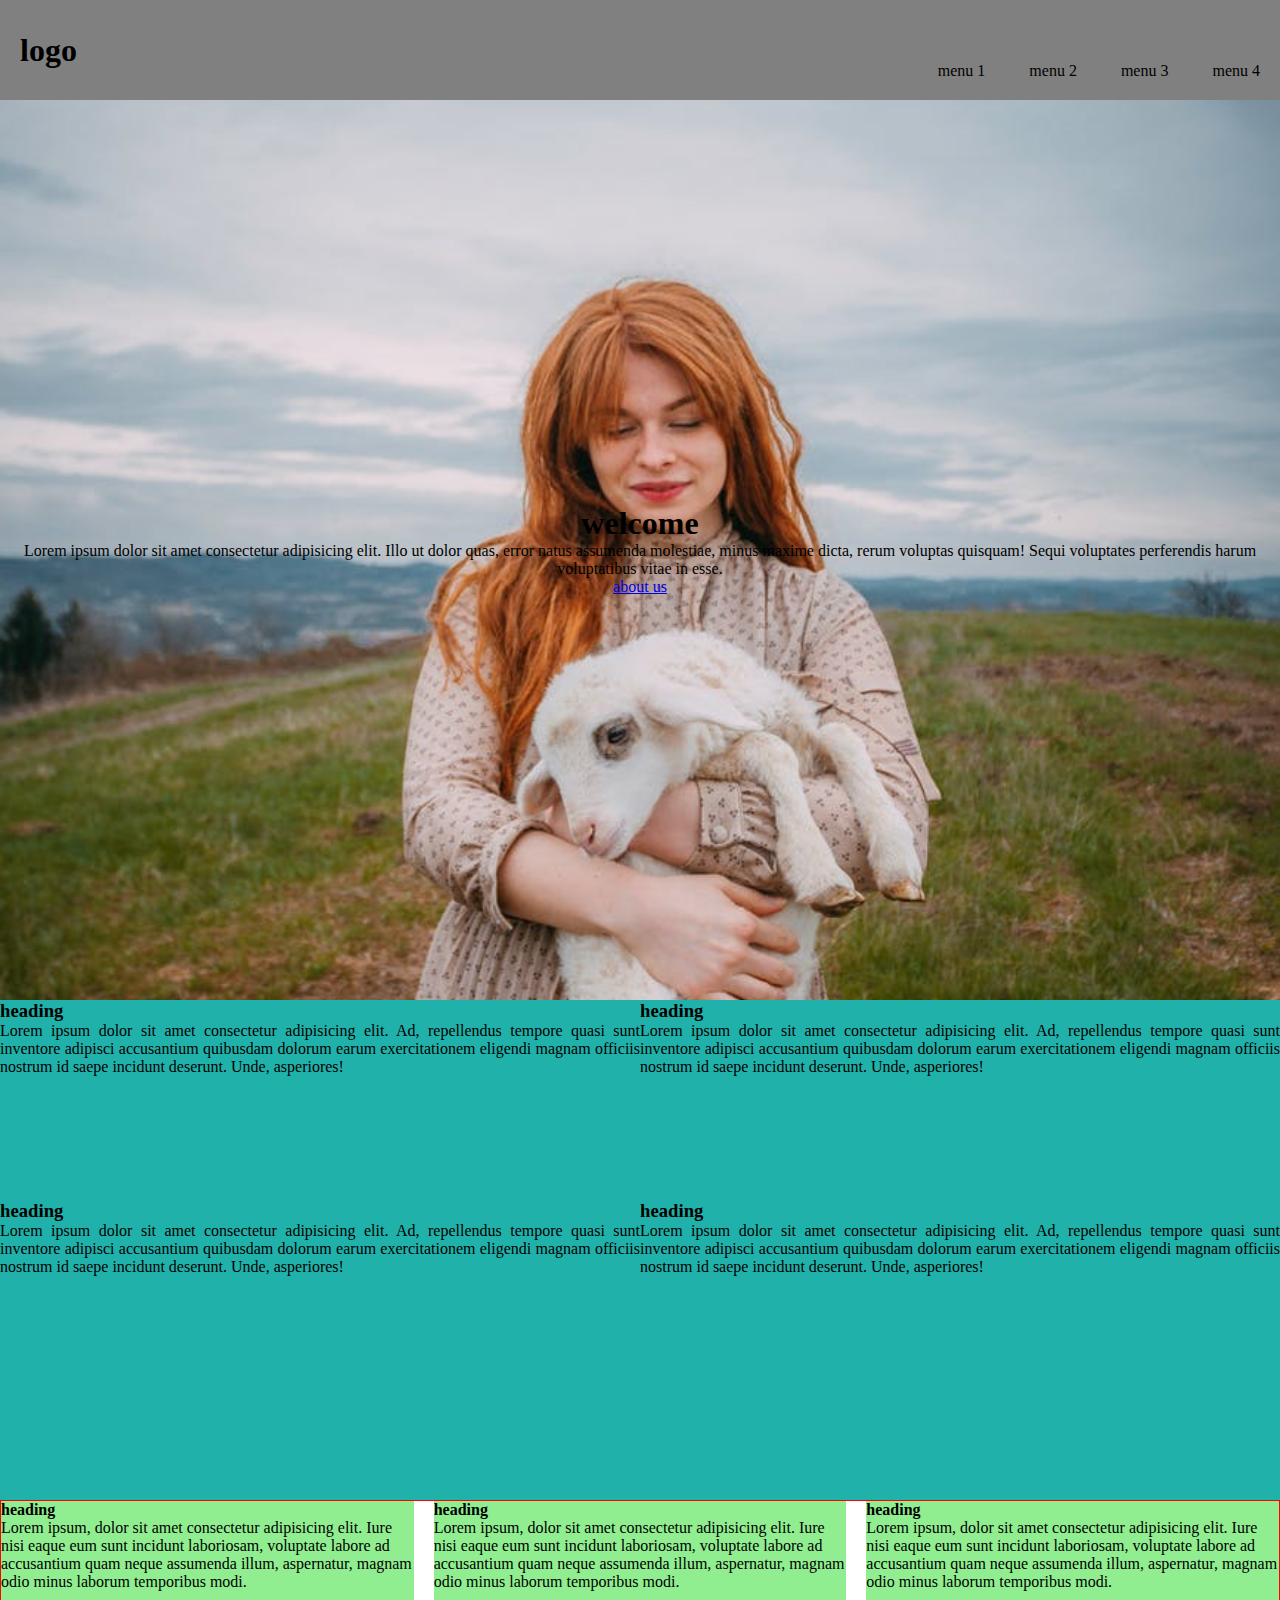
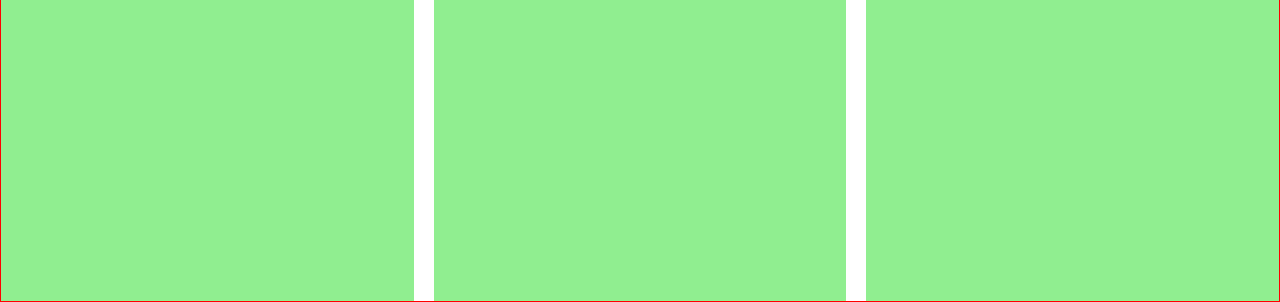
<file: Flex.html>
<!DOCTYPE html>
<html lang="en">
<head>
    <meta charset="UTF-8">
    <meta name="viewport" content="width=device-width, initial-scale=1.0">
    <meta http-equiv="X-UA-Compatible" content="ie=edge">
     <link rel="stylesheet" href="asset/css/flex.css">
    <title>flex,grid and media queries</title>
    <!-- <style>

                   
    </style> -->

<body>
    <header>
        <h1>logo</h1>
        <nav class="menu">
            <ul>
                <li>menu 1</li>
                <li>menu 2</li>
                <li>menu 3</li>
                <li>menu 4</li>
            </ul>
        </nav>
    </header>

    <section>
        <div class="container">
            <h1>welcome</h1>
            <p>Lorem ipsum dolor sit amet consectetur adipisicing elit. Illo ut dolor quas, error natus assumenda molestiae, minus maxime dicta, rerum voluptas quisquam! Sequi voluptates perferendis harum voluptatibus vitae in esse.</p>
            <a href="#">about us</a>
        </div>
    </section>

    <div class="grid">
        <div class="item">
            <h3>heading</h3>
            <p>Lorem ipsum dolor sit amet consectetur adipisicing elit. Ad, repellendus tempore quasi sunt inventore adipisci accusantium quibusdam dolorum earum exercitationem eligendi magnam officiis nostrum id saepe incidunt deserunt. Unde, asperiores!</p>
        </div>
        <div class="item">
                <h3>heading</h3>
                <p>Lorem ipsum dolor sit amet consectetur adipisicing elit. Ad, repellendus tempore quasi sunt inventore adipisci accusantium quibusdam dolorum earum exercitationem eligendi magnam officiis nostrum id saepe incidunt deserunt. Unde, asperiores!</p>
         </div>
         <div class="item">
                <h3>heading</h3>
                <p>Lorem ipsum dolor sit amet consectetur adipisicing elit. Ad, repellendus tempore quasi sunt inventore adipisci accusantium quibusdam dolorum earum exercitationem eligendi magnam officiis nostrum id saepe incidunt deserunt. Unde, asperiores!</p>
        </div>
        <div class="item">
                <h3>heading</h3>
                <p>Lorem ipsum dolor sit amet consectetur adipisicing elit. Ad, repellendus tempore quasi sunt inventore adipisci accusantium quibusdam dolorum earum exercitationem eligendi magnam officiis nostrum id saepe incidunt deserunt. Unde, asperiores!</p>
        </div>
    </div>
    <section>
        <div class="content">
            <div class="content-item">
                <h4>heading</h4>
                <p>Lorem ipsum, dolor sit amet consectetur adipisicing elit. Iure nisi eaque eum sunt incidunt laboriosam, voluptate labore ad accusantium quam neque assumenda illum, aspernatur, magnam odio minus laborum temporibus modi.</p>
            </div>
            <div class="content-item">
                <h4>heading</h4>
                <p>Lorem ipsum, dolor sit amet consectetur adipisicing elit. Iure nisi eaque eum sunt incidunt laboriosam, voluptate labore ad accusantium quam neque assumenda illum, aspernatur, magnam odio minus laborum temporibus modi.</p>
            </div>
            <div class="content-item">
                <h4>heading</h4>
                <p>Lorem ipsum, dolor sit amet consectetur adipisicing elit. Iure nisi eaque eum sunt incidunt laboriosam, voluptate labore ad accusantium quam neque assumenda illum, aspernatur, magnam odio minus laborum temporibus modi.</p>
            </div>          
        </div>
        
    </section>
</body>
</head>
</file>
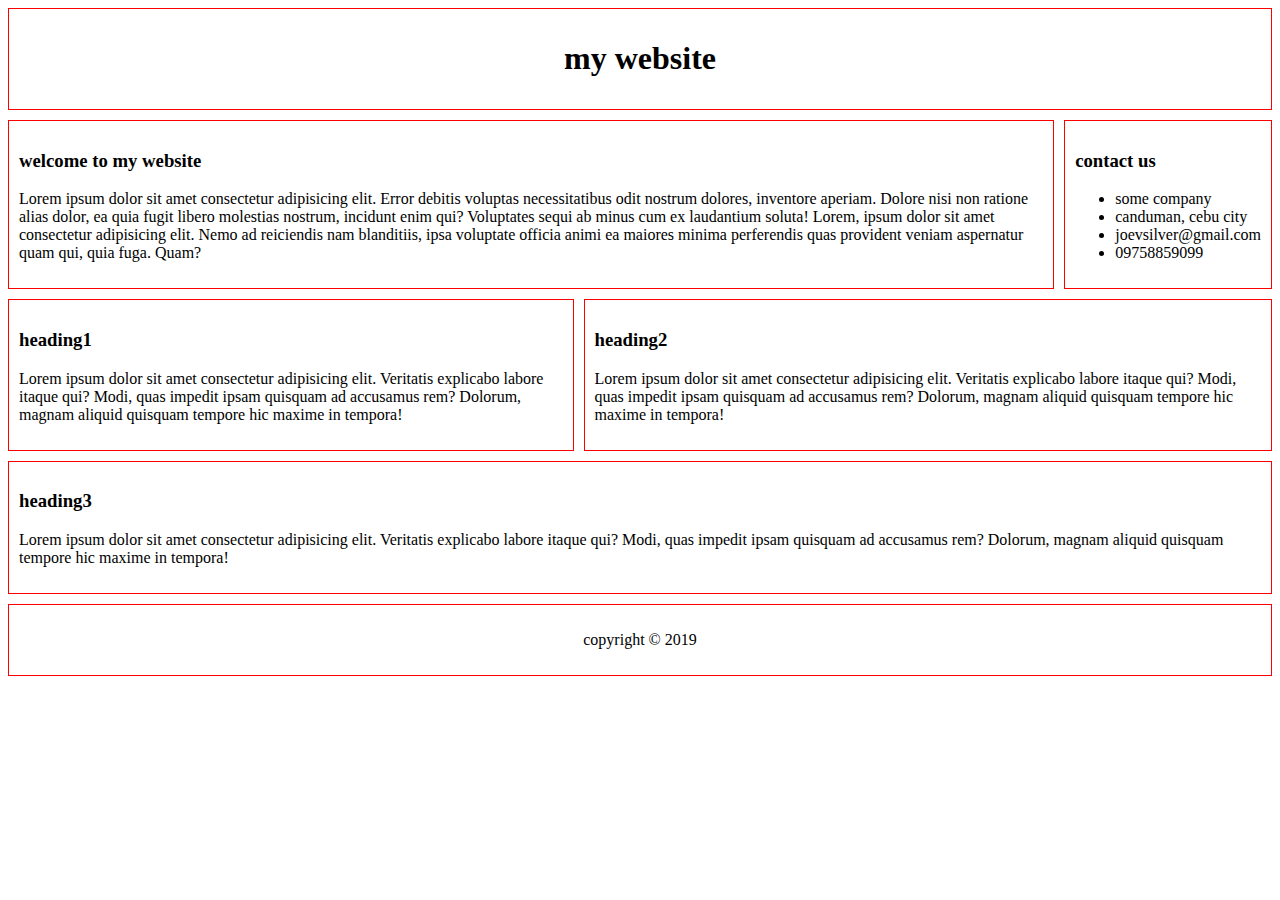
<file: practice.html>
<!DOCTYPE html>
<html lang="en">
<head>
    <meta charset="UTF-8">
    <meta name="viewport" content="width=device-width, initial-scale=1.0">
    <meta http-equiv="X-UA-Compatible" content="ie=edge">
    <link rel="stylesheet" href="asset/css/practice.css">
    <title>Document</title>
</head>
<body>
    <div class="grid-area">
        <header class="header">
            <h1>my website</h1>
        </header>

            <section class="content">
                <h3>welcome to my website</h3>
                <p>Lorem ipsum dolor sit amet consectetur adipisicing elit. Error debitis voluptas necessitatibus odit nostrum dolores, inventore aperiam. Dolore nisi non ratione alias dolor, ea quia fugit libero molestias nostrum, incidunt enim qui? Voluptates sequi ab minus cum ex laudantium soluta! Lorem, ipsum dolor sit amet consectetur adipisicing elit. Nemo ad reiciendis nam blanditiis, ipsa voluptate officia animi ea maiores minima perferendis quas provident veniam aspernatur quam qui, quia fuga. Quam?</p>
            </section>

            <aside class="sidebar">
                <h3>contact us</h3>
                <ul>
                    <li>some company</li>
                    <li>canduman, cebu city</li>
                    <li>joevsilver@gmail.com</li>
                    <li>09758859099</li>
                </ul>
            </aside>

            <div class="box-1">
                <h3>heading1</h3>
                <p>Lorem ipsum dolor sit amet consectetur adipisicing elit. Veritatis explicabo labore itaque qui? Modi, quas impedit ipsam quisquam ad accusamus rem? Dolorum, magnam aliquid quisquam tempore hic maxime in tempora!</p>
            </div>

            <div class="box-2">
                    <h3>heading2</h3>
                    <p>Lorem ipsum dolor sit amet consectetur adipisicing elit. Veritatis explicabo labore itaque qui? Modi, quas impedit ipsam quisquam ad accusamus rem? Dolorum, magnam aliquid quisquam tempore hic maxime in tempora!</p>
            </div>

            <div class="box-3">
                    <h3>heading3</h3>
                    <p>Lorem ipsum dolor sit amet consectetur adipisicing elit. Veritatis explicabo labore itaque qui? Modi, quas impedit ipsam quisquam ad accusamus rem? Dolorum, magnam aliquid quisquam tempore hic maxime in tempora!</p>
            </div>
        <footer class="footer">
            <p>copyright &copy; 2019</p>
        </footer>
    </div>
</body>
</html>
</file>
<file: asset/css/flex.css>
*{
                box-sizing: border-box;
                padding: 0;
                margin: 0;
            }
            header{
                display: flex;     
                justify-content: space-between;
                align-items: center;
                /*flex-direction: row;*/
                background: gray;
                padding: 20px;
                height: 100px;

            }
            .menu{
                align-self: flex-end;
            }
            header li{
                display: inline;
                padding:0 0 0 20px;
                margin-left: 20px;
            }
        

            section .container{
                background:cornflowerblue url(../image/4.jpeg) no-repeat center center /cover;
                height: 100vh;
                display: flex;
                flex-direction: column;
                justify-content: center;
                align-items: center;
                text-align: center;
            }


            .grid{
                display: grid;
                grid-template-columns: repeat(2, 2fr);
                grid-template-rows: 200px 300px;
                grid-gap:0px;
                text-align: justify;
                background: lightpink;  
            }
            .item{
                background: lightseagreen;
            }
            @media(max-width: 768px){
                .grid{
                    grid-template-columns: repeat(2, 1fr);
                }
            }
            @media(max-width: 500px){
                .grid{
                    grid-template-columns: 1fr;
                }
            }
    section .content{
        display: grid;
        grid-template-columns: auto auto auto;
        grid-template-rows: 400px;
        grid-gap: 20px;
        border: 1px solid red;

    }
    section .content-item{
        background: lightgreen;
    }
</file>
<file: asset/css/practice.css>
*{
    box-sizing: border-box;

}

.grid-area{
    display: grid;
    /* grid-template-columns: repeat(3, 1fr);
    grid-template-rows: 400px 300px; */
    grid-template-areas: 
       'header header header'
       'content content sidebar'
       'box-1 box-2 box-2'
       'box-3 box-3 box-3'
       'footer footer footer';
       grid-gap: 10px;
}
.header,.content,.sidebar, .box-1, .box-2, .box-3, footer{
    border:1px solid red;
    padding: 10px;
}
.header{
    grid-area: header;
    text-align: center;
}
.content{
    grid-area: content;
}
.sidebar{
      grid-area: sidebar;
  }
  .box-1{ grid-area: box-1;}
  .box-2{ grid-area: box-2;}
  .box-3{ grid-area: box-3;}

  .footer{
      grid-area: footer;
      text-align: center;
  }

  /* responsive for tablet */

  @media(max-width: 768px){
      .grid-area{
          /* grid-template-columns: repeat(2, 1fr); */
          grid-template-areas: 
              'header header'
              'content content'
              'box-1 box-1'
              'box-2 box-3'
              'sidebar sidebar'
              'footer footer';
              grid-gap: 2px;
      }
  }

  /* responsive for smartphone */

  @media(max-width: 500px){
      .grid-area{
          /* grid-template-columns: repeat(1, 1fr);
          grid-template-rows: 200px 200px; */
          grid-template-areas: 
              'header'
              'content'
              'box-1'
              'box-2'
              'box-3'
              'sidebar'
              'footer';
              grid-gap: 2px;
      }
  }
</file>
